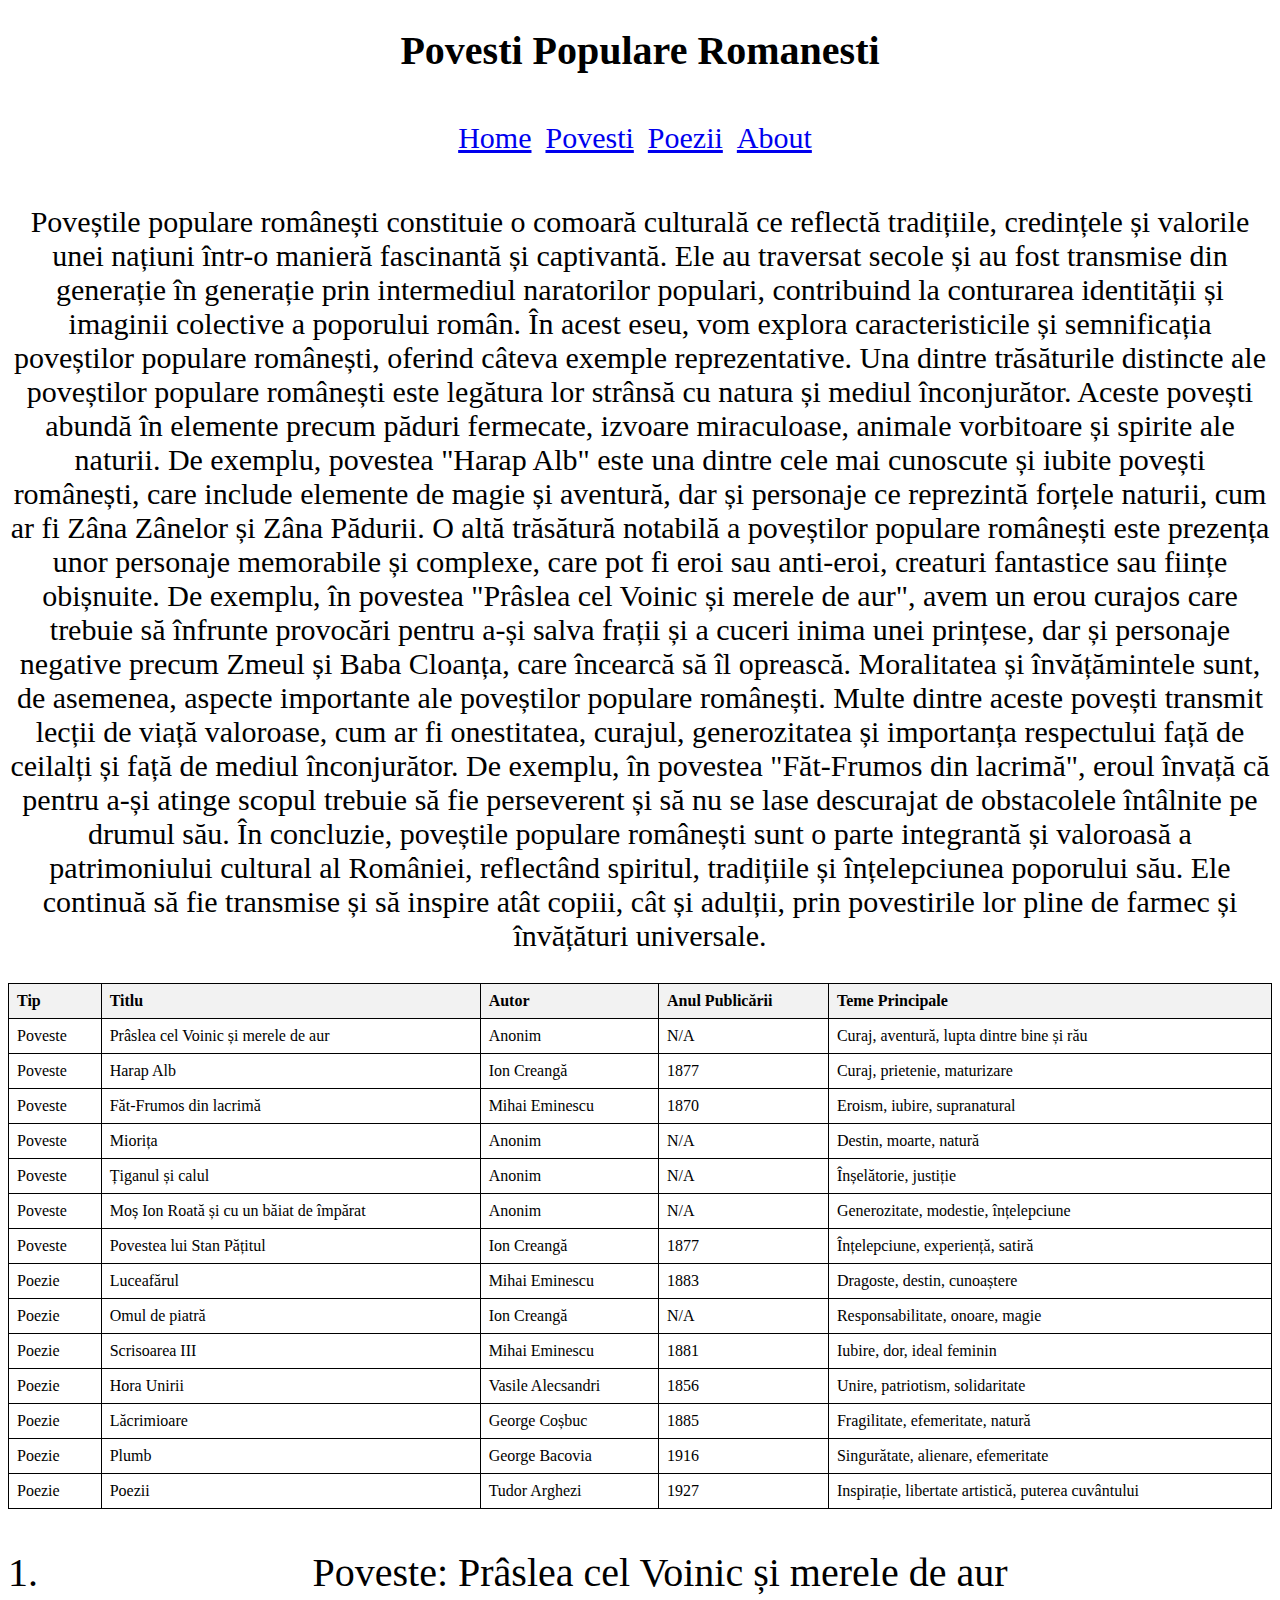
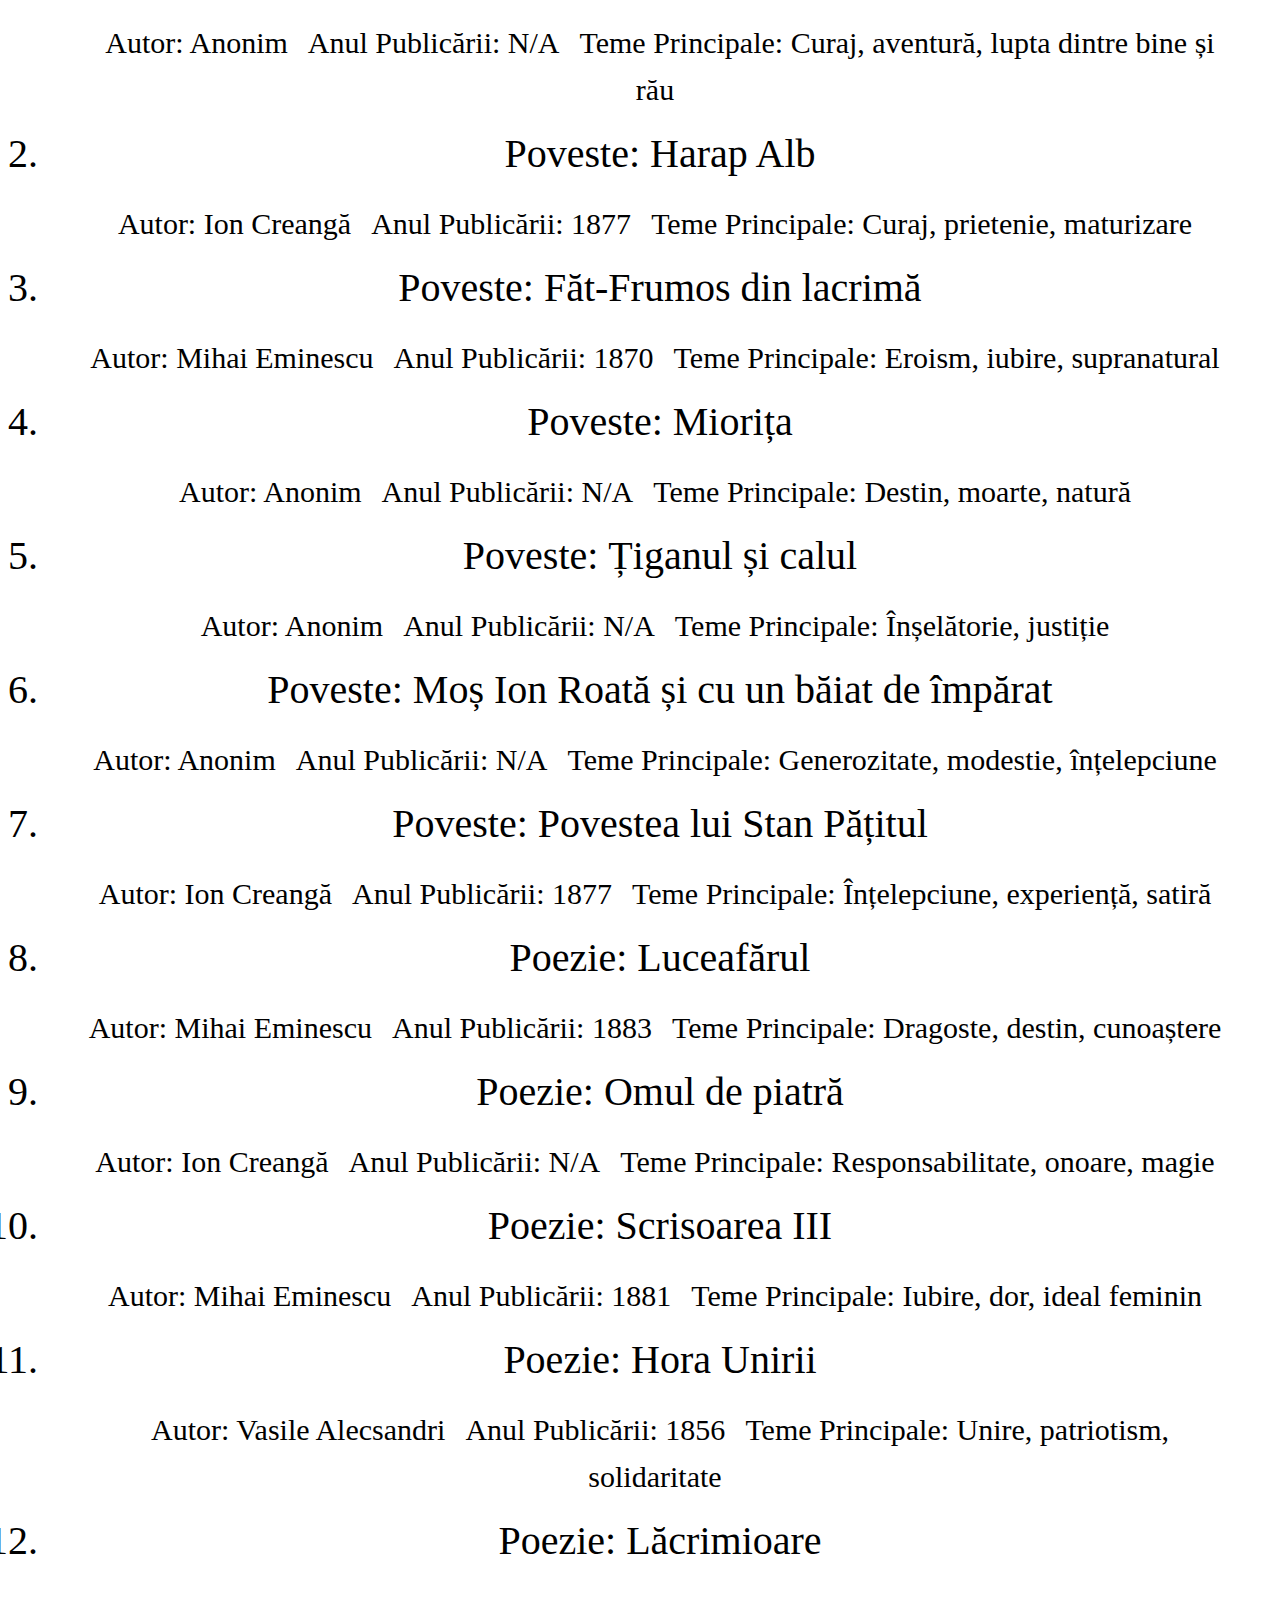
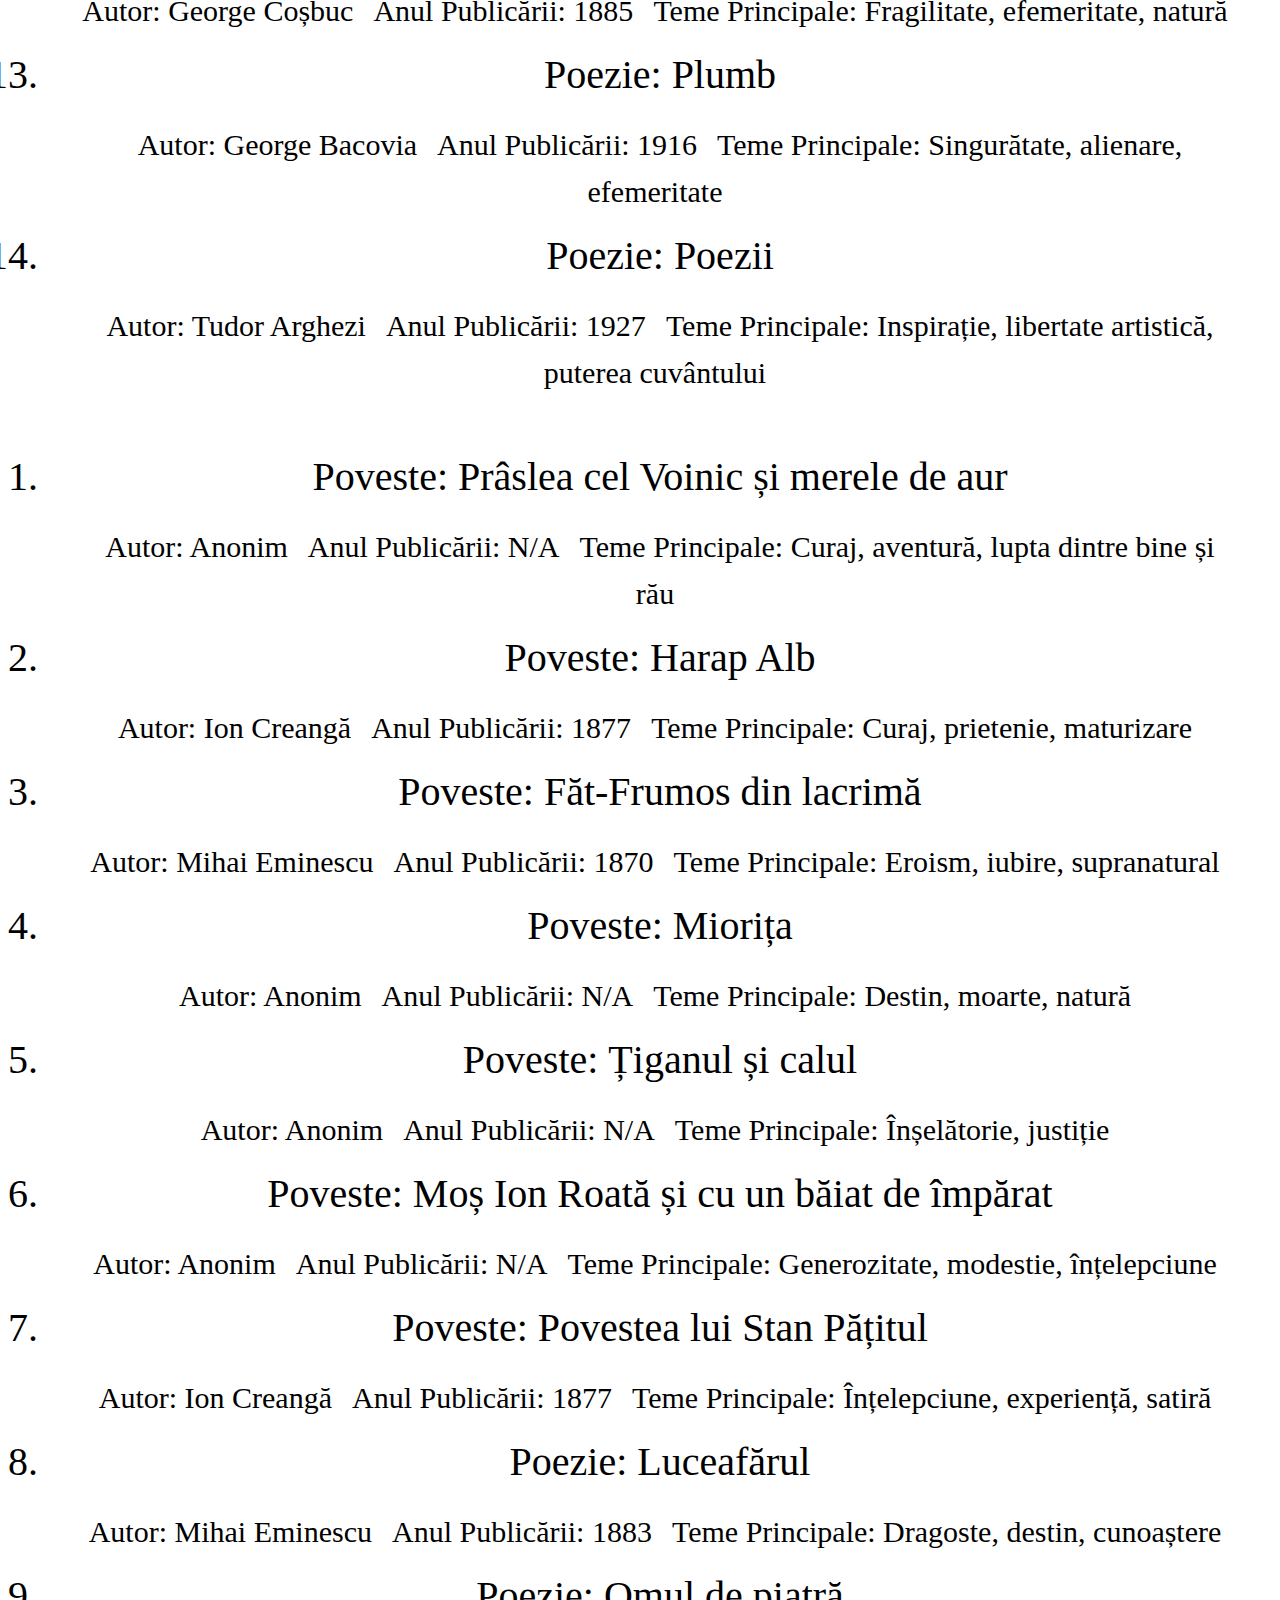
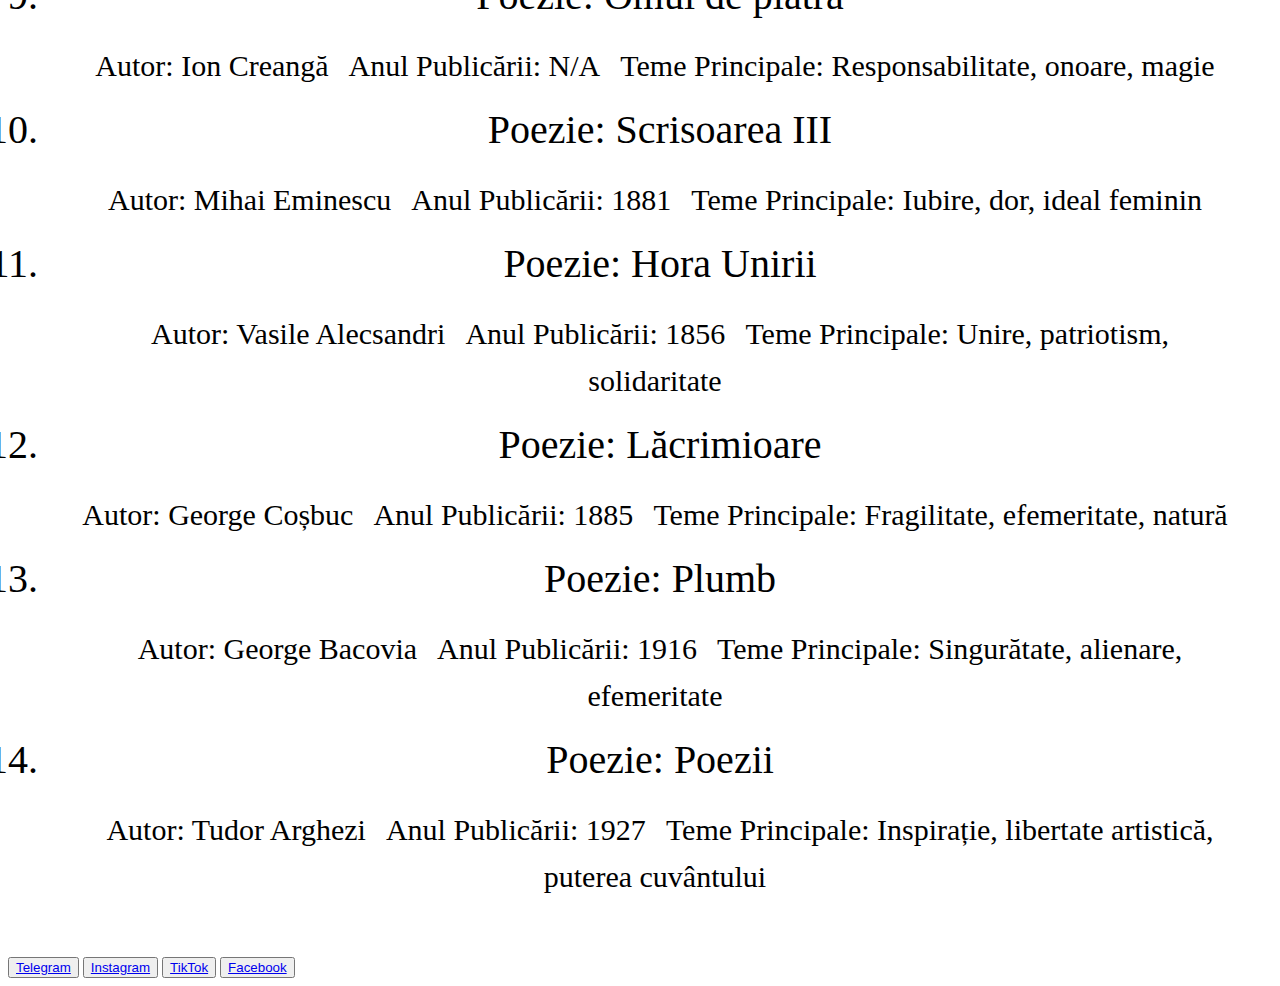
<file: index.html>
<!DOCTYPE html>
<head>
    <title>Povesti Populare Romanesti</title>
    <link rel="stylesheet" href="style.css">
</head>
<body>
    <h1>Povesti Populare Romanesti</h1>
    <ul>
        <li><a href="index.html">Home</a></li>
        <li><a href="povesti.html">Povesti</a></li>
        <li><a href="poezii.html">Poezii</a></li>
        <li><a href="conctacte.html">About</a></li>
    </ul>
    <p>
        Poveștile populare românești constituie o comoară culturală ce reflectă tradițiile, credințele și valorile unei națiuni într-o manieră fascinantă și captivantă. Ele au traversat secole și au fost transmise din generație în generație prin intermediul naratorilor populari, contribuind la conturarea identității și imaginii colective a poporului român. În acest eseu, vom explora caracteristicile și semnificația poveștilor populare românești, oferind câteva exemple reprezentative.

Una dintre trăsăturile distincte ale poveștilor populare românești este legătura lor strânsă cu natura și mediul înconjurător. Aceste povești abundă în elemente precum păduri fermecate, izvoare miraculoase, animale vorbitoare și spirite ale naturii. De exemplu, povestea "Harap Alb" este una dintre cele mai cunoscute și iubite povești românești, care include elemente de magie și aventură, dar și personaje ce reprezintă forțele naturii, cum ar fi Zâna Zânelor și Zâna Pădurii.

O altă trăsătură notabilă a poveștilor populare românești este prezența unor personaje memorabile și complexe, care pot fi eroi sau anti-eroi, creaturi fantastice sau ființe obișnuite. De exemplu, în povestea "Prâslea cel Voinic și merele de aur", avem un erou curajos care trebuie să înfrunte provocări pentru a-și salva frații și a cuceri inima unei prințese, dar și personaje negative precum Zmeul și Baba Cloanța, care încearcă să îl oprească.

Moralitatea și învățămintele sunt, de asemenea, aspecte importante ale poveștilor populare românești. Multe dintre aceste povești transmit lecții de viață valoroase, cum ar fi onestitatea, curajul, generozitatea și importanța respectului față de ceilalți și față de mediul înconjurător. De exemplu, în povestea "Făt-Frumos din lacrimă", eroul învață că pentru a-și atinge scopul trebuie să fie perseverent și să nu se lase descurajat de obstacolele întâlnite pe drumul său.

În concluzie, poveștile populare românești sunt o parte integrantă și valoroasă a patrimoniului cultural al României, reflectând spiritul, tradițiile și înțelepciunea poporului său. Ele continuă să fie transmise și să inspire atât copiii, cât și adulții, prin povestirile lor pline de farmec și învățături universale.
    </p>
    <table>
        <tr>
            <th>Tip</th>
            <th>Titlu</th>
            <th>Autor</th>
            <th>Anul Publicării</th>
            <th>Teme Principale</th>
        </tr>
        <tr>
            <td>Poveste</td>
            <td>Prâslea cel Voinic și merele de aur</td>
            <td>Anonim</td>
            <td>N/A</td>
            <td>Curaj, aventură, lupta dintre bine și rău</td>
        </tr>
        <tr>
            <td>Poveste</td>
            <td>Harap Alb</td>
            <td>Ion Creangă</td>
            <td>1877</td>
            <td>Curaj, prietenie, maturizare</td>
        </tr>
        <tr>
            <td>Poveste</td>
            <td>Făt-Frumos din lacrimă</td>
            <td>Mihai Eminescu</td>
            <td>1870</td>
            <td>Eroism, iubire, supranatural</td>
        </tr>
        <tr>
            <td>Poveste</td>
            <td>Miorița</td>
            <td>Anonim</td>
            <td>N/A</td>
            <td>Destin, moarte, natură</td>
        </tr>
        <tr>
            <td>Poveste</td>
            <td>Țiganul și calul</td>
            <td>Anonim</td>
            <td>N/A</td>
            <td>Înșelătorie, justiție</td>
        </tr>
        <tr>
            <td>Poveste</td>
            <td>Moș Ion Roată și cu un băiat de împărat</td>
            <td>Anonim</td>
            <td>N/A</td>
            <td>Generozitate, modestie, înțelepciune</td>
        </tr>
        <tr>
            <td>Poveste</td>
            <td>Povestea lui Stan Pățitul</td>
            <td>Ion Creangă</td>
            <td>1877</td>
            <td>Înțelepciune, experiență, satiră</td>
        </tr>
        <tr>
            <td>Poezie</td>
            <td>Luceafărul</td>
            <td>Mihai Eminescu</td>
            <td>1883</td>
            <td>Dragoste, destin, cunoaștere</td>
        </tr>
        <tr>
            <td>Poezie</td>
            <td>Omul de piatră</td>
            <td>Ion Creangă</td>
            <td>N/A</td>
            <td>Responsabilitate, onoare, magie</td>
        </tr>
        <tr>
            <td>Poezie</td>
            <td>Scrisoarea III</td>
            <td>Mihai Eminescu</td>
            <td>1881</td>
            <td>Iubire, dor, ideal feminin</td>
        </tr>
        <tr>
            <td>Poezie</td>
            <td>Hora Unirii</td>
            <td>Vasile Alecsandri</td>
            <td>1856</td>
            <td>Unire, patriotism, solidaritate</td>
        </tr>
        <tr>
            <td>Poezie</td>
            <td>Lăcrimioare</td>
            <td>George Coșbuc</td>
            <td>1885</td>
            <td>Fragilitate, efemeritate, natură</td>
        </tr>
        <tr>
            <td>Poezie</td>
            <td>Plumb</td>
            <td>George Bacovia</td>
            <td>1916</td>
            <td>Singurătate, alienare, efemeritate</td>
        </tr>
        <tr>
            <td>Poezie</td>
            <td>Poezii</td>
            <td>Tudor Arghezi</td>
            <td>1927</td>
            <td>Inspirație, libertate artistică, puterea cuvântului</td>
        </tr>
    </table>
    <ol>
        <li>
            Poveste: Prâslea cel Voinic și merele de aur
            <ul>
                <li>Autor: Anonim</li>
                <li>Anul Publicării: N/A</li>
                <li>Teme Principale: Curaj, aventură, lupta dintre bine și rău</li>
            </ul>
        </li>
        <li>
            Poveste: Harap Alb
            <ul>
                <li>Autor: Ion Creangă</li>
                <li>Anul Publicării: 1877</li>
                <li>Teme Principale: Curaj, prietenie, maturizare</li>
            </ul>
        </li>
        <li>
            Poveste: Făt-Frumos din lacrimă
            <ul>
                <li>Autor: Mihai Eminescu</li>
                <li>Anul Publicării: 1870</li>
                <li>Teme Principale: Eroism, iubire, supranatural</li>
            </ul>
        </li>
        <li>
            Poveste: Miorița
            <ul>
                <li>Autor: Anonim</li>
                <li>Anul Publicării: N/A</li>
                <li>Teme Principale: Destin, moarte, natură</li>
            </ul>
        </li>
        <li>
            Poveste: Țiganul și calul
            <ul>
                <li>Autor: Anonim</li>
                <li>Anul Publicării: N/A</li>
                <li>Teme Principale: Înșelătorie, justiție</li>
            </ul>
        </li>
        <li>
            Poveste: Moș Ion Roată și cu un băiat de împărat
            <ul>
                <li>Autor: Anonim</li>
                <li>Anul Publicării: N/A</li>
                <li>Teme Principale: Generozitate, modestie, înțelepciune</li>
            </ul>
        </li>
        <li>
            Poveste: Povestea lui Stan Pățitul
            <ul>
                <li>Autor: Ion Creangă</li>
                <li>Anul Publicării: 1877</li>
                <li>Teme Principale: Înțelepciune, experiență, satiră</li>
            </ul>
        </li>
        <li>
            Poezie: Luceafărul
            <ul>
                <li>Autor: Mihai Eminescu</li>
                <li>Anul Publicării: 1883</li>
                <li>Teme Principale: Dragoste, destin, cunoaștere</li>
            </ul>
        </li>
        <li>
            Poezie: Omul de piatră
            <ul>
                <li>Autor: Ion Creangă</li>
                <li>Anul Publicării: N/A</li>
                <li>Teme Principale: Responsabilitate, onoare, magie</li>
            </ul>
        </li>
        <li>
            Poezie: Scrisoarea III
            <ul>
                <li>Autor: Mihai Eminescu</li>
                <li>Anul Publicării: 1881</li>
                <li>Teme Principale: Iubire, dor, ideal feminin</li>
            </ul>
        </li>
        <li>
            Poezie: Hora Unirii
            <ul>
                <li>Autor: Vasile Alecsandri</li>
                <li>Anul Publicării: 1856</li>
                <li>Teme Principale: Unire, patriotism, solidaritate</li>
            </ul>
        </li>
        <li>
            Poezie: Lăcrimioare
            <ul>
                <li>Autor: George Coșbuc</li>
                <li>Anul Publicării: 1885</li>
                <li>Teme Principale: Fragilitate, efemeritate, natură</li>
            </ul>
        </li>
        <li>
            Poezie: Plumb
            <ul>
                <li>Autor: George Bacovia</li>
                <li>Anul Publicării: 1916</li>
                <li>Teme Principale: Singurătate, alienare, efemeritate</li>
            </ul>
        </li>
        <li>
            Poezie: Poezii
            <ul>
                <li>Autor: Tudor Arghezi</li>
                <li>Anul Publicării: 1927</li>
                <li>Teme Principale: Inspirație, libertate artistică, puterea cuvântului</li>
            </ul>
        </li>
    </ol><ol>
        <li>
            Poveste: Prâslea cel Voinic și merele de aur
            <ul>
                <li>Autor: Anonim</li>
                <li>Anul Publicării: N/A</li>
                <li>Teme Principale: Curaj, aventură, lupta dintre bine și rău</li>
            </ul>
        </li>
        <li>
            Poveste: Harap Alb
            <ul>
                <li>Autor: Ion Creangă</li>
                <li>Anul Publicării: 1877</li>
                <li>Teme Principale: Curaj, prietenie, maturizare</li>
            </ul>
        </li>
        <li>
            Poveste: Făt-Frumos din lacrimă
            <ul>
                <li>Autor: Mihai Eminescu</li>
                <li>Anul Publicării: 1870</li>
                <li>Teme Principale: Eroism, iubire, supranatural</li>
            </ul>
        </li>
        <li>
            Poveste: Miorița
            <ul>
                <li>Autor: Anonim</li>
                <li>Anul Publicării: N/A</li>
                <li>Teme Principale: Destin, moarte, natură</li>
            </ul>
        </li>
        <li>
            Poveste: Țiganul și calul
            <ul>
                <li>Autor: Anonim</li>
                <li>Anul Publicării: N/A</li>
                <li>Teme Principale: Înșelătorie, justiție</li>
            </ul>
        </li>
        <li>
            Poveste: Moș Ion Roată și cu un băiat de împărat
            <ul>
                <li>Autor: Anonim</li>
                <li>Anul Publicării: N/A</li>
                <li>Teme Principale: Generozitate, modestie, înțelepciune</li>
            </ul>
        </li>
        <li>
            Poveste: Povestea lui Stan Pățitul
            <ul>
                <li>Autor: Ion Creangă</li>
                <li>Anul Publicării: 1877</li>
                <li>Teme Principale: Înțelepciune, experiență, satiră</li>
            </ul>
        </li>
        <li>
            Poezie: Luceafărul
            <ul>
                <li>Autor: Mihai Eminescu</li>
                <li>Anul Publicării: 1883</li>
                <li>Teme Principale: Dragoste, destin, cunoaștere</li>
            </ul>
        </li>
        <li>
            Poezie: Omul de piatră
            <ul>
                <li>Autor: Ion Creangă</li>
                <li>Anul Publicării: N/A</li>
                <li>Teme Principale: Responsabilitate, onoare, magie</li>
            </ul>
        </li>
        <li>
            Poezie: Scrisoarea III
            <ul>
                <li>Autor: Mihai Eminescu</li>
                <li>Anul Publicării: 1881</li>
                <li>Teme Principale: Iubire, dor, ideal feminin</li>
            </ul>
        </li>
        <li>
            Poezie: Hora Unirii
            <ul>
                <li>Autor: Vasile Alecsandri</li>
                <li>Anul Publicării: 1856</li>
                <li>Teme Principale: Unire, patriotism, solidaritate</li>
            </ul>
        </li>
        <li>
            Poezie: Lăcrimioare
            <ul>
                <li>Autor: George Coșbuc</li>
                <li>Anul Publicării: 1885</li>
                <li>Teme Principale: Fragilitate, efemeritate, natură</li>
            </ul>
        </li>
        <li>
            Poezie: Plumb
            <ul>
                <li>Autor: George Bacovia</li>
                <li>Anul Publicării: 1916</li>
                <li>Teme Principale: Singurătate, alienare, efemeritate</li>
            </ul>
        </li>
        <li>
            Poezie: Poezii
            <ul>
                <li>Autor: Tudor Arghezi</li>
                <li>Anul Publicării: 1927</li>
                <li>Teme Principale: Inspirație, libertate artistică, puterea cuvântului</li>
            </ul>
        </li>
    </ol>
    <button><a href="https://telegram.org/">Telegram</a></button>
    <button><a href="https://www.instagram.com/">Instagram</a></button>
    <button><a href="https://www.tiktok.com/">TikTok</a></button>
    <button><a href="https://www.facebook.com/">Facebook</a></button>
</body>
</file>
<file: style.css>
ul {
    list-style-type: none;
    margin: 0;
    padding: 20px 30px;
    text-align: center;
    color: rgb(0, 0, 0);
}
ul li {
    display: inline;
    margin-right: 10px;
    font-size: 30px;
}
ol {
    font-size: 40px;
    text-align: center;
}
p {
    text-align: center;
    color: rgb(0, 0, 0);
    font-size: 30px;
}
h1 {
    text-align: center;
    font-size: 40px;
}
h2 {
    text-align: center;
    font-size: 40px;
}
img  {
    text-align: center;
}
table {
    width: 100%;
    border-collapse: collapse;
}
th, td {
    border: 1px solid black;
    padding: 8px;
    text-align: left;
}
th {
    background-color: #f2f2f2;
}
</file>
